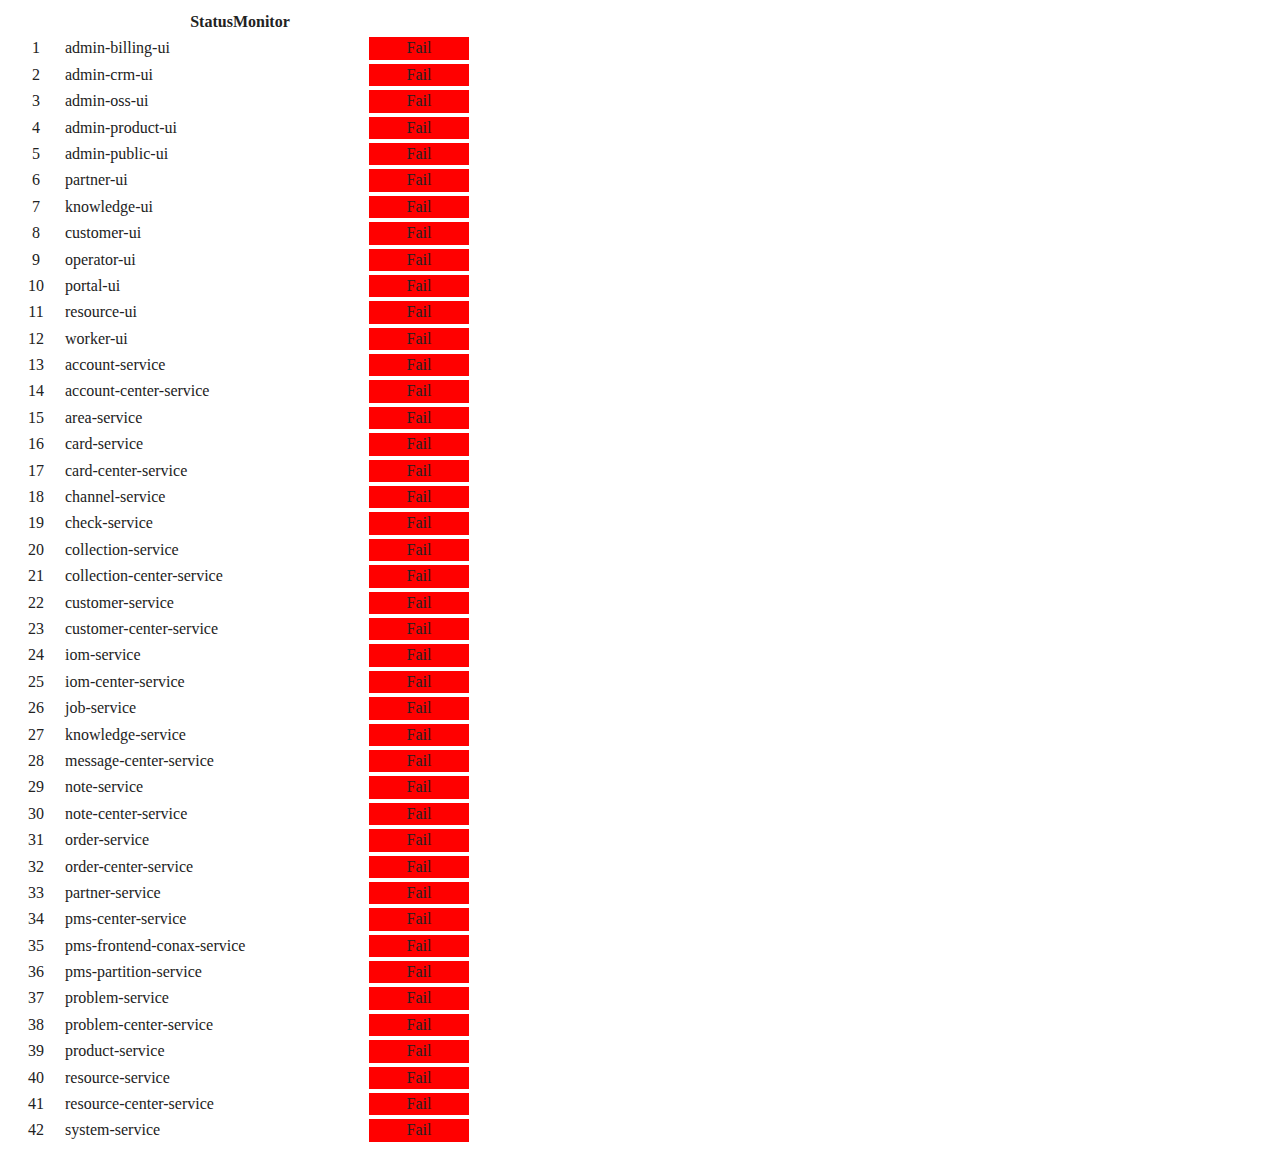
<file: index.html>
<!DOCTYPE html>
<html lang="en">
<head>
    <meta http-equiv="Content-Type" content="text/html; charset=UTF-8">
    <title>StatusMonitor</title>
    <link rel="stylesheet" href="./main.css">
    <script src="./jquery-1.12.0.min.js"></script>
</head>
<body>
<table border="0" id="tab">
  <tr>
    <th colspan="3">StatusMonitor</th> 
  </tr>

  </tr>
</table>

     <script type = "text/javascript">
        //待访问项目的数组
        var program = new Array("admin-billing-ui","admin-crm-ui","admin-oss-ui","admin-product-ui","admin-public-ui","partner-ui","knowledge-ui","customer-ui","operator-ui","portal-ui","resource-ui","worker-ui","account-service","account-center-service","area-service","card-service","card-center-service","channel-service","check-service","collection-service","collection-center-service","customer-service","customer-center-service","iom-service","iom-center-service","job-service","knowledge-service","message-center-service","note-service","note-center-service","order-service","order-center-service","partner-service","pms-center-service","pms-frontend-conax-service","pms-partition-service","problem-service","problem-center-service","product-service","resource-service","resource-center-service","system-service");
        
        //在Table中添加行、列,为每行每列添加ID，i行0列添加序列号为i+1，i行1列ID为key+i，i行2列ID为value+i（i=0,1,2...）
        var oTab = document.getElementById('tab');
        for(var i=0; i<program.length; i++){
            var oTr = document.createElement('tr');
            for(var j=0; j<3; j++)
            {
                var oTd = document.createElement('td');
                if(j==0){
                    oTd.setAttribute("class","td0");
                   oTd.setAttribute("id","series" + i);
                } else if(j==1){
                    oTd.setAttribute("class","td1");
                    oTd.setAttribute("id","key" + i);
                } else{
                    oTd.setAttribute("class","td2");
                    oTd.setAttribute("id","value" + i);
                }
                oTr.appendChild(oTd);
            }
            oTab.appendChild(oTr);
        }
        
        // 根据ID给每一列添加内容，第0列添加序列号，第一列添加项目名，第二列添加带有ID的div，ID值为项目名
        for(var i=0; i<program.length; i++){
            document.getElementById("series" + i).innerHTML = i+1;
            document.getElementById("key" + i).innerHTML = program[i];
            document.getElementById("value" + i).innerHTML="<div id='" + program[i] + "'></div>";
        }        


        for(var i = 0; i < program.length; i++){
          $.ajax({
              type : "get",
              url: "http://10.0.251.240/" + program[i] + "/status",
              cache: false,
              async: false,
              success: function(html){
                  $("#"+ program[i]).append(" Success ").css('backgroundColor','green');
              },
              error :function(){
                  $("#"+ program[i]).append(" Fail ").css('backgroundColor','red');
              },
          });    
        }


    </script>
</body>
</html>
</file>
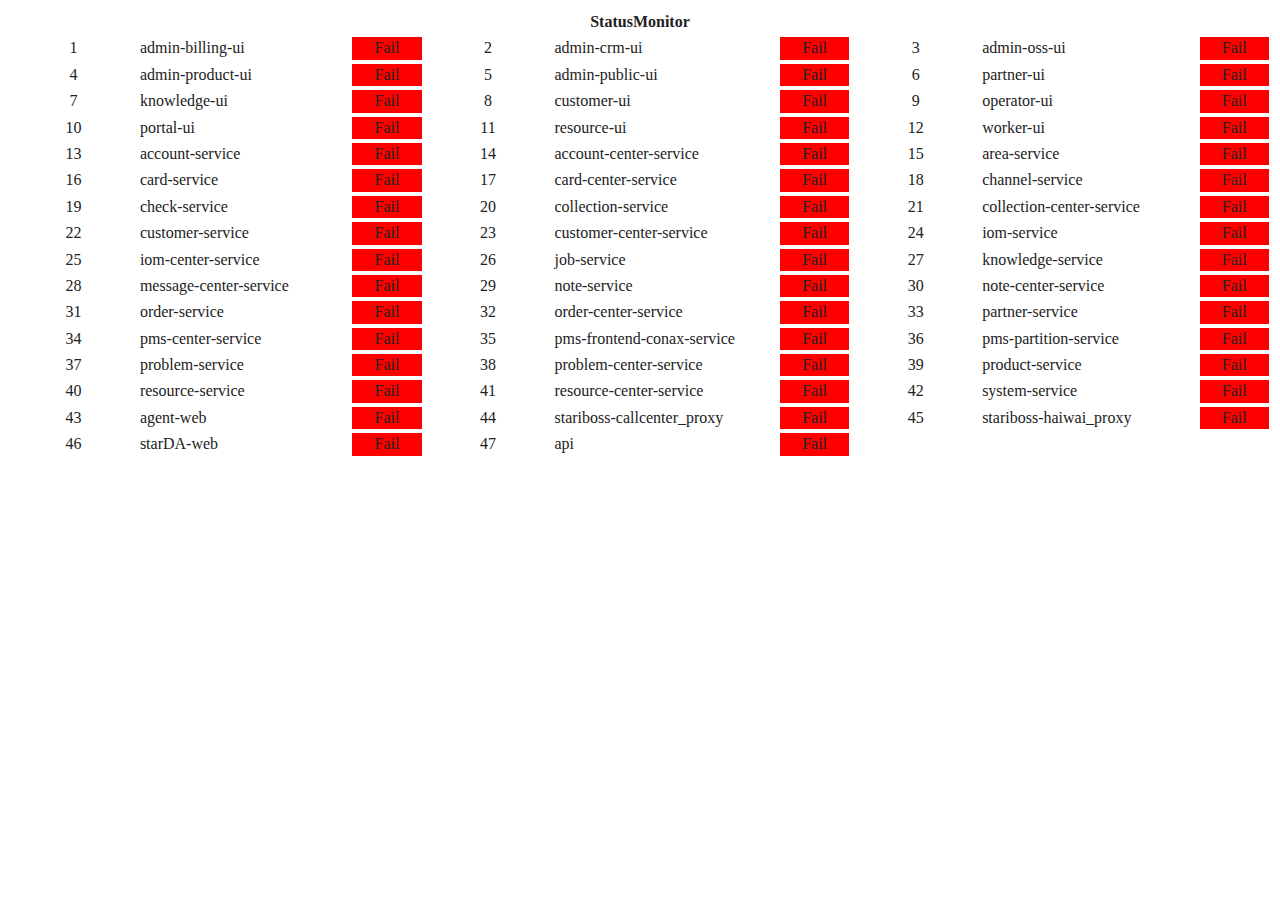
<file: monitor/index.html>
<!DOCTYPE html>
<html lang="en">
<head>
    <meta http-equiv="Content-Type" content="text/html; charset=UTF-8">
    <title>StatusMonitor</title>
    <link rel="stylesheet" href="./css/main.css">
    <script src="./js/jquery-1.12.0.min.js"></script>
</head>
<body>
<table border="0" id="tab">
    <tr>
        <th colspan="9">StatusMonitor</th>
    </tr>

    </tr>
</table>

<script type = "text/javascript">
    //待访问项目的数组
    var program = new Array("admin-billing-ui","admin-crm-ui","admin-oss-ui","admin-product-ui","admin-public-ui","partner-ui","knowledge-ui","customer-ui","operator-ui",
        "portal-ui","resource-ui","worker-ui","account-service","account-center-service","area-service","card-service","card-center-service","channel-service",
        "check-service","collection-service","collection-center-service","customer-service","customer-center-service","iom-service","iom-center-service","job-service","knowledge-service",
        "message-center-service","note-service","note-center-service","order-service","order-center-service","partner-service","pms-center-service","pms-frontend-conax-service","pms-partition-service",
        "problem-service","problem-center-service","product-service","resource-service","resource-center-service","system-service",
        "agent-web","stariboss-callcenter_proxy","stariboss-haiwai_proxy","starDA-web","api");

    //在Table中添加行、列,为每行每列添加ID，i行0列添加序列号为i+1，i行1列ID为key+i，i行2列ID为value+i（i=0,1,2...）
    var oTab = document.getElementById('tab');
    //确定行数，向上取整
    var row = Math.ceil(program.length/3);
    for(var i=0; i<row; i++){
        var oTr = document.createElement('tr');
        for(var j=0; j<9; j++){
            var oTd = document.createElement('td');
            if(j%3==0){
                oTd.setAttribute("class","td0");
                oTd.setAttribute("id","series" + ((i*3)+Math.floor(j/3)));
            } else if(j%3==1){
                oTd.setAttribute("class","td1");
                oTd.setAttribute("id","key" + ((i*3)+Math.floor(j/3)));
            } else{
                oTd.setAttribute("class","td2");
                oTd.setAttribute("id","value" + ((i*3)+Math.floor(j/3)));
            }
            oTr.appendChild(oTd);
        }
        oTab.appendChild(oTr);
    }

/*    for(var i=0; i<program.length; i++){
        var oTr = document.createElement('tr');
        for(var j=0; j<3; j++)
        {
            var oTd = document.createElement('td');
            if(j==0){
                oTd.setAttribute("class","td0");
                oTd.setAttribute("id","series" + i);
            } else if(j==1){
                oTd.setAttribute("class","td1");
                oTd.setAttribute("id","key" + i);
            } else{
                oTd.setAttribute("class","td2");
                oTd.setAttribute("id","value" + i);
            }
            oTr.appendChild(oTd);
        }
        oTab.appendChild(oTr);
    }*/

    // 根据ID给每一列添加内容，第0列添加序列号，第一列添加项目名，第二列添加带有ID的div，ID值为项目名
    for(var i=0; i<program.length; i++){
        document.getElementById("series" + i).innerHTML = i+1;
        document.getElementById("key" + i).innerHTML = program[i];
        document.getElementById("value" + i).innerHTML="<div id='" + program[i] + "'></div>";
    }


    for(var i = 0; i < program.length; i++){
        $.ajax({
            type : "get",
            url: "http://10.0.251.240/" + program[i] + "/status",
            cache: false,
            async: false,
            success: function(html){
                $("#"+ program[i]).append(" Success ").css('backgroundColor','green');
            },
            error :function(){
                $("#"+ program[i]).append(" Fail ").css('backgroundColor','red');
            },
            statusCode: {
                404: function() {
                    alert('page not found');
                }
            }
        });
    }


</script>
</body>
</html>
</file>
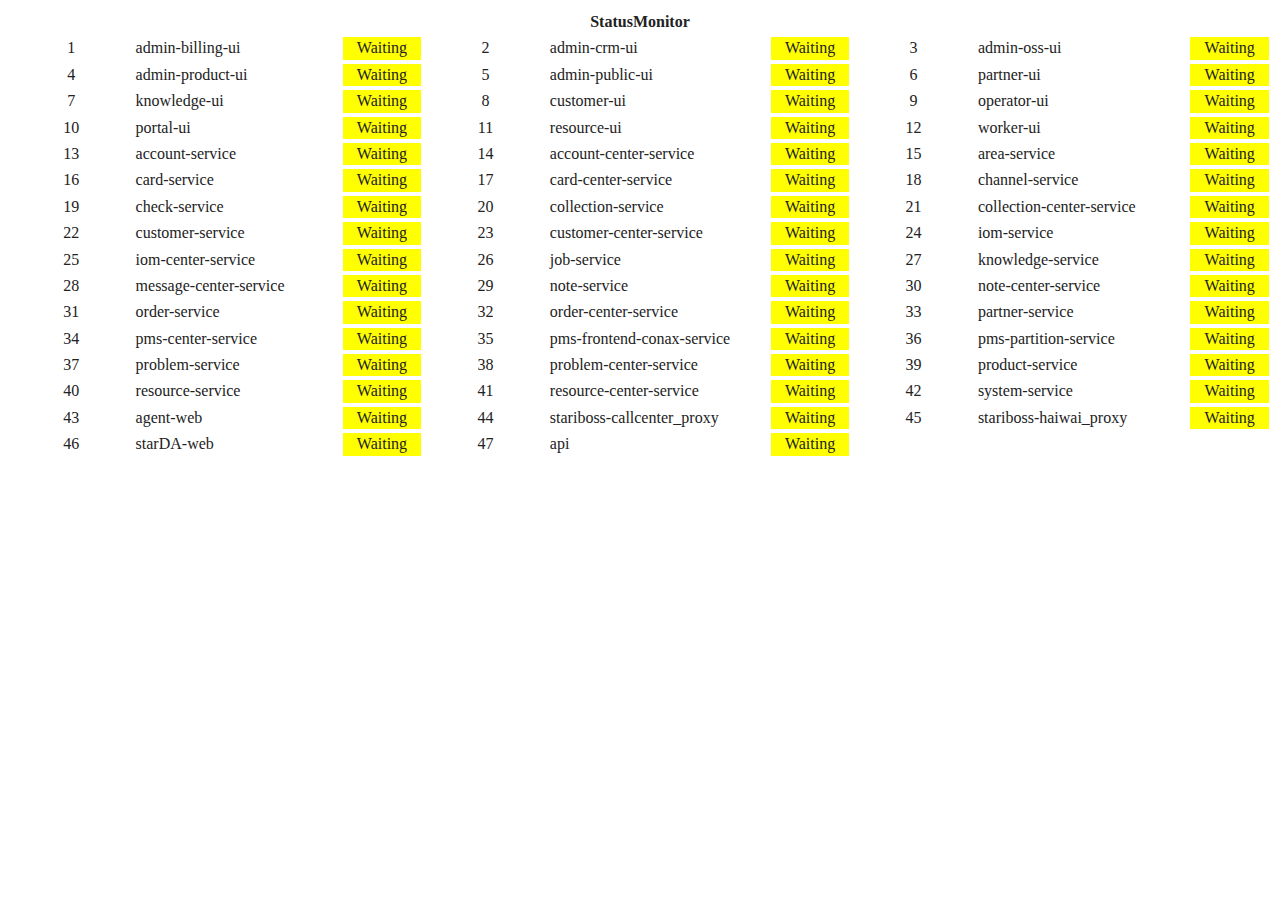
<file: monitor/StatusMonitor.html>
<!DOCTYPE html>
<html lang="en">
<head>
    <meta http-equiv="Content-Type" content="text/html; charset=UTF-8">
    <title>StatusMonitor</title>
    <link rel="stylesheet" href="./css/main.css">
    <script src="./js/jquery-1.12.0.min.js"></script>
</head>
<body onload="refresh()">
<table border="0" id="tab">
    <tr>
        <th colspan="9">StatusMonitor</th>
    </tr>

    </tr>
</table>

<script type = "text/javascript">
    //待访问项目的数组
    var program = new Array("admin-billing-ui","admin-crm-ui","admin-oss-ui","admin-product-ui","admin-public-ui","partner-ui","knowledge-ui","customer-ui","operator-ui",
        "portal-ui","resource-ui","worker-ui","account-service","account-center-service","area-service","card-service","card-center-service","channel-service",
        "check-service","collection-service","collection-center-service","customer-service","customer-center-service","iom-service","iom-center-service","job-service","knowledge-service",
        "message-center-service","note-service","note-center-service","order-service","order-center-service","partner-service","pms-center-service","pms-frontend-conax-service","pms-partition-service",
        "problem-service","problem-center-service","product-service","resource-service","resource-center-service","system-service",
        "agent-web","stariboss-callcenter_proxy","stariboss-haiwai_proxy","starDA-web","api");
    //在Table中添加行、列,为每行每列添加ID，i行0列添加序列号为i+1，i行1列ID为key+i，i行2列ID为value+i（i=0,1,2...）
    var oTab = document.getElementById('tab');
    //确定行数，向上取整
    var row = Math.ceil(program.length/3);
    for(var i=0; i<row; i++){
        var oTr = document.createElement('tr');
        for(var j=0; j<9; j++){
            var oTd = document.createElement('td');
            if(j%3==0){
                oTd.setAttribute("class","td0");
                oTd.setAttribute("id","series" + ((i*3)+Math.floor(j/3)));
            } else if(j%3==1){
                oTd.setAttribute("class","td1");
                oTd.setAttribute("id","key" + ((i*3)+Math.floor(j/3)));
            } else{
                oTd.setAttribute("class","td2");
                oTd.setAttribute("id","value" + ((i*3)+Math.floor(j/3)));
            }
            oTr.appendChild(oTd);
        }
        oTab.appendChild(oTr);
    }
    // 根据ID给每一列添加内容，第0列添加序列号，第一列添加项目名，第二列添加带有ID的div，ID值为项目名
    for(var i=0; i<program.length; i++){
        document.getElementById("series" + i).innerHTML = i+1;
        document.getElementById("key" + i).innerHTML = program[i];
        document.getElementById("value" + i).innerHTML="<div id='" + program[i] + "'></div>";
    }
    for(var i = 0; i < program.length; i++){
        $("#"+ program[i]).append(" Waiting ").css('backgroundColor','yellow');
    }
    function refresh(){
        for(var i = 0; i < program.length; i++){
            $.ajax({
                type : "get",
                url: "https://10.0.251.240/" + program[i] + "/status",
                cache: false,
                async: true,
                success: function(html){
                    $("#"+ program[i]).append(" Success ").css('backgroundColor','green');
                },
                error :function(){
                    $("#"+ program[i]).append(" Fail ").css('backgroundColor','red');
                },
                statusCode: {
                    404: function() {
                        alert('page not found');
                    }
                }
            });
        }
    }

</script>
</body>
</html>
</file>
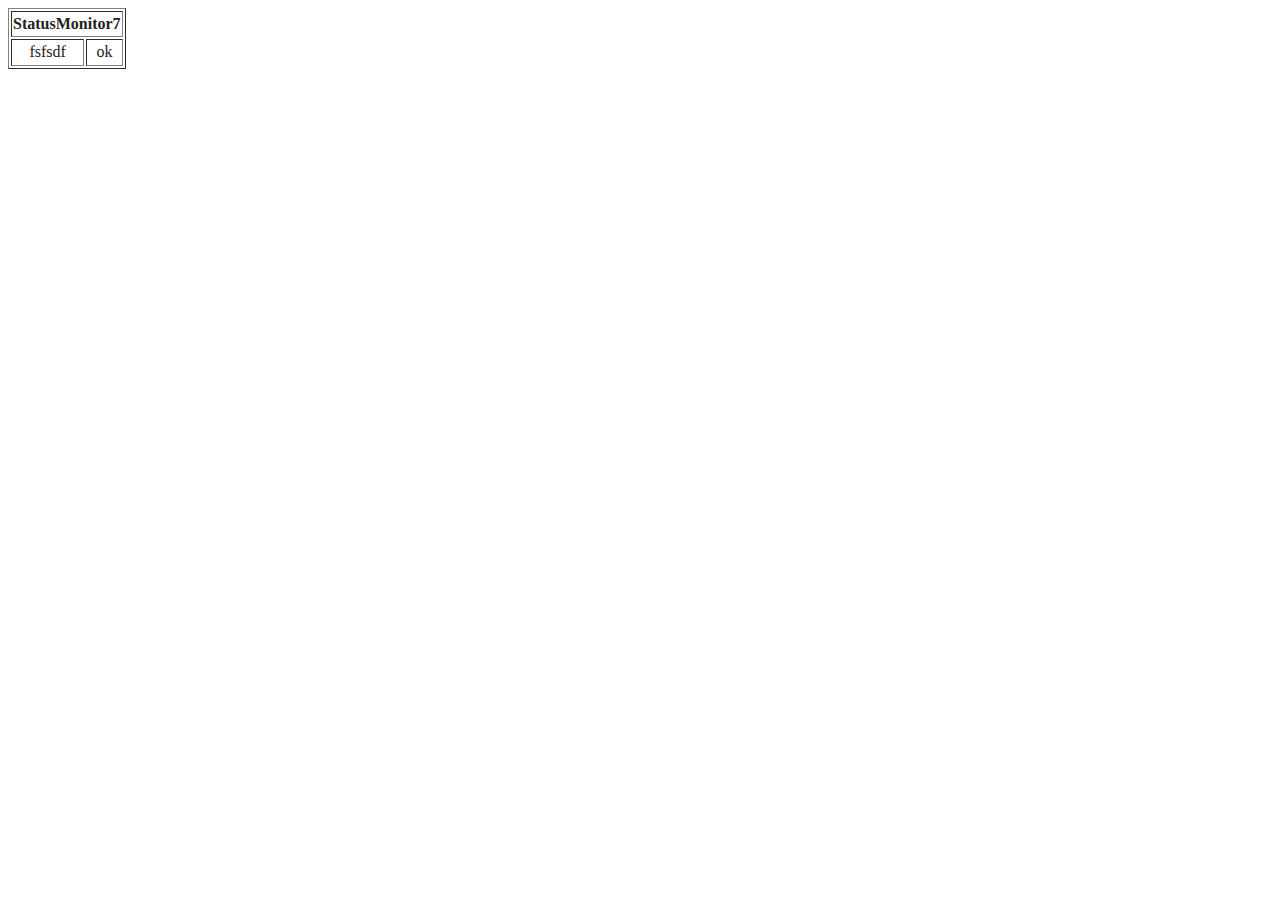
<file: monitor/test.html>
<!DOCTYPE html>
<html lang="en">
<head>
    <meta http-equiv="Content-Type" content="text/html; charset=UTF-8">
    <title>Title</title>
    <link rel="stylesheet" href="./css/main.css">
    <script src="./js/jquery-1.12.0.min.js"></script>

    
</head>
<body>
<div id='nn'></div>
<table border="1" id="tab">
  <tr>
    <th colspan="2">StatusMonitor7</th> 
  </tr>
  <tr>
    <td id="dm"></td><td id="bb"></td> 
  </tr>

</table>

     <script type = "text/javascript">
        var oList = document.getElementsByTagName('td');
        document.getElementById("d"+"m").innerHTML="fsfsdf";
        document.getElementById("bb").innerHTML="<div id='" + "mm" + "'></div>";
        document.getElementById("mm").innerHTML="ok";
    </script>
</body>
</html>
</file>
<file: main.css>
/* ==========================================================================
   Base styles: opinionated defaults
   ========================================================================== */

html {
    color: #222;
    font-size: 1em;
    line-height: 1.4;
}

/* ==========================================================================
   Table
   ========================================================================== */

table {
  text-align: center;
}
table td.td0{
    width: 50px; 
}
table td.td1{
    width: 300px; 
    text-align: left;
} 
table td.td2{
    width: 100px; 
}
</file>
<file: monitor/css/main.css>
/* ==========================================================================
   Base styles: opinionated defaults
   ========================================================================== */

html {
    color: #222;
    font-size: 1em;
    line-height: 1.4;
}

/* ==========================================================================
   Table
   ========================================================================== */

table {
  text-align: center;
}
table td.td0{
    width: 200px;
}
table td.td1{
    width: 300px; 
    text-align: left;
} 
table td.td2{
    width: 100px; 
}
</file>
